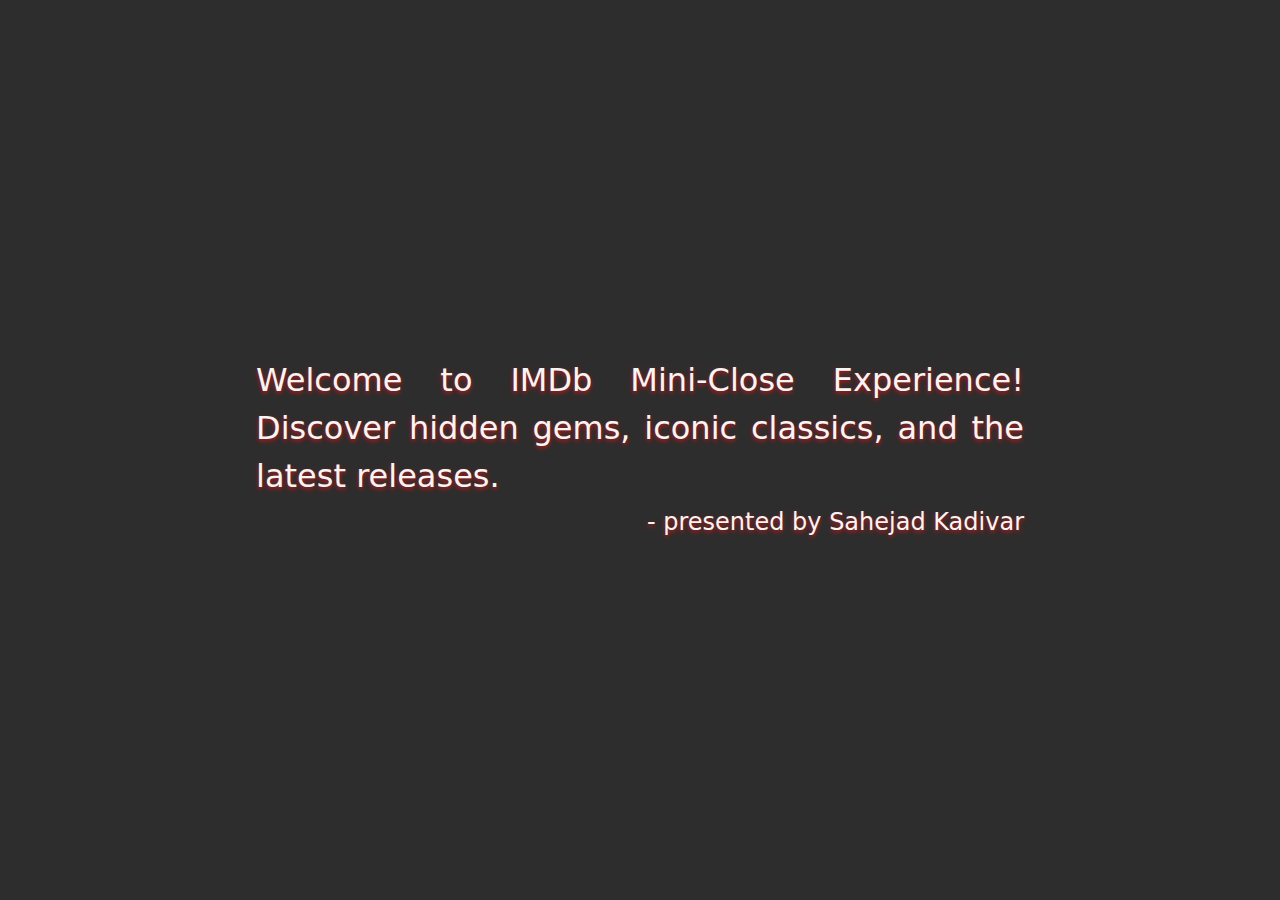
<file: index.html>
<!DOCTYPE html>
<html lang="en">

<head>
    <meta charset="UTF-8">
    <meta name="viewport" content="width=device-width, initial-scale=1.0">
    <meta name="description"
        content="This is a simple IMDb clone project built using HTML, CSS, Bootstrap, and Vanilla JavaScript. The app utilizes the OMDB API to search for movies and display information about them. Users can also mark movies as their favorites and view them later." />
    <meta name="keywords" content="Imdbclone, movies, web app, CloneApp, Movie rating" />
    <meta name="author" content="Sahejad Kadivar" />

    <link rel="shortcut icon" type="image/x-icon" href="images/icon.ico">
    <title>IMDB Mini</title>
    <link href="https://cdn.jsdelivr.net/npm/bootstrap@5.3.3/dist/css/bootstrap.min.css" rel="stylesheet"
        integrity="sha384-QWTKZyjpPEjISv5WaRU9OFeRpok6YctnYmDr5pNlyT2bRjXh0JMhjY6hW+ALEwIH" crossorigin="anonymous">
    <link rel="stylesheet" href="style.css">

</head>

<body>
    <!-- welcome container. on loading page it will show for 6sec -->
    <div id="welcome-container">
        <h1>Welcome to IMDb Mini-Close Experience! Discover hidden gems, iconic classics, and the latest releases.
        </h1>
        <h2>- presented by Sahejad Kadivar</h2>
    </div>

    <main id="main-content">

        <div id="navigation-bar">
            <!-- Logo -->
            <a title="Logo" class="navbar-brand" href="#">
                <img src="./images/logo.png" alt="Logo" width="60" height="50"><span id="logo-text">Mini</span>
            </a>
            <!-- seach input bar -->
            <div id="search-bar">
                <form>
                    <input id="search-input" type="text" placeholder="Start typing to find movie..." autocomplete="off">
                </form>
            </div>

            <!-- Animated "Favourites" text container to see favourite movies -->
            <a href="fav_list.html" id="fav-text" title="Click to see favourite movies list">Favourites</a>
        </div>
        <div id="movie-grid">
            <!-- to display result of serched movies -->
        </div>

    </main>

    <script src="https://cdn.jsdelivr.net/npm/bootstrap@5.3.3/dist/js/bootstrap.bundle.min.js"
        integrity="sha384-YvpcrYf0tY3lHB60NNkmXc5s9fDVZLESaAA55NDzOxhy9GkcIdslK1eN7N6jIeHz"
        crossorigin="anonymous"></script>
    <script src="https://cdn.jsdelivr.net/npm/@popperjs/core@2.11.8/dist/umd/popper.min.js"
        integrity="sha384-I7E8VVD/ismYTF4hNIPjVp/Zjvgyol6VFvRkX/vR+Vc4jQkC+hVqc2pM8ODewa9r"
        crossorigin="anonymous"></script>
    <script src="https://cdn.jsdelivr.net/npm/bootstrap@5.3.3/dist/js/bootstrap.min.js"
        integrity="sha384-0pUGZvbkm6XF6gxjEnlmuGrJXVbNuzT9qBBavbLwCsOGabYfZo0T0to5eqruptLy"
        crossorigin="anonymous"></script>
    <script src="script.js"></script>
</body>

</html>
</file>
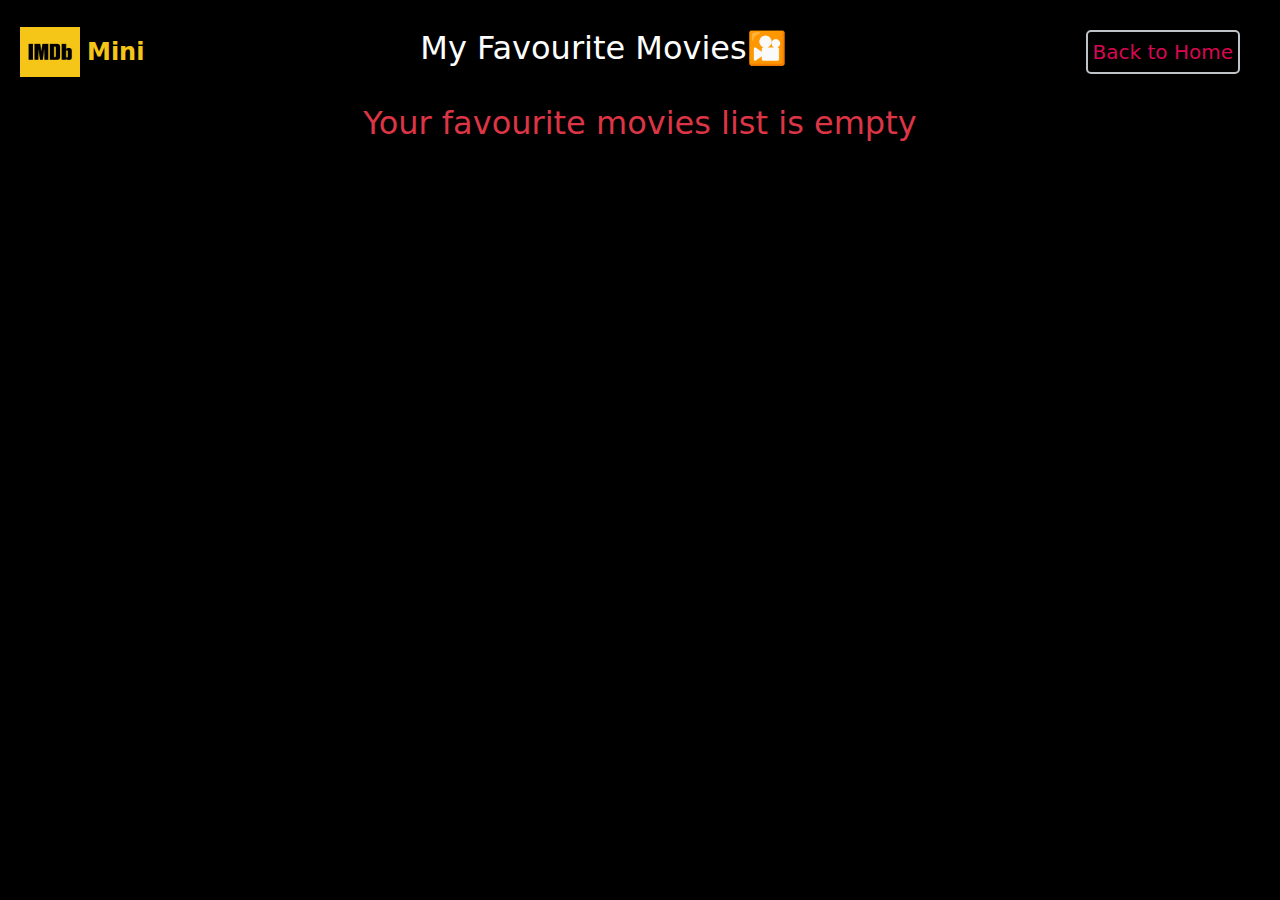
<file: fav_list.html>
<!DOCTYPE html>
<html lang="en">

<head>
    <meta charset="UTF-8">
    <meta name="viewport" content="width=device-width, initial-scale=1.0">
    <meta name="description"
        content="This is a simple IMDb clone project built using HTML, CSS, Bootstrap, and Vanilla JavaScript. The app utilizes the OMDB API to search for movies and display information about them. Users can also mark movies as their favorites and view them later." />
    <meta name="keywords" content="Imdbclone, movies, web app, CloneApp, Movie rating" />
    <meta name="author" content="Sahejad Kadivar" />

    <link rel="shortcut icon" type="image/x-icon" href="images/icon.ico">
    <title>Favourite Movies</title>
    <link href="https://cdn.jsdelivr.net/npm/bootstrap@5.3.3/dist/css/bootstrap.min.css" rel="stylesheet"
        integrity="sha384-QWTKZyjpPEjISv5WaRU9OFeRpok6YctnYmDr5pNlyT2bRjXh0JMhjY6hW+ALEwIH" crossorigin="anonymous">
    <link rel="stylesheet" href="style.css">

</head>

<body onload="displayFav()">

    <div id="navigation-bar">
        <!-- Logo -->
        <a class="navbar-brand" href="#" title="Logo">
            <img src="./images/logo.png" alt="Logo" width="60" height="50"><span id="logo-text">Mini</span>
        </a>
        <!-- seach input bar -->
        <div id="fav-heading">
            <h2>My Favourite Movies🎦</h2>
        </div>

        <a href="index.html" id="back-home-text">Back to Home</a>
    </div>

    <div id="fav-grid">
        <!-- Favourite movies list will be added here using JS -->
    </div>
    <script src="fav_list.js"></script>
</body>

</html>
</file>
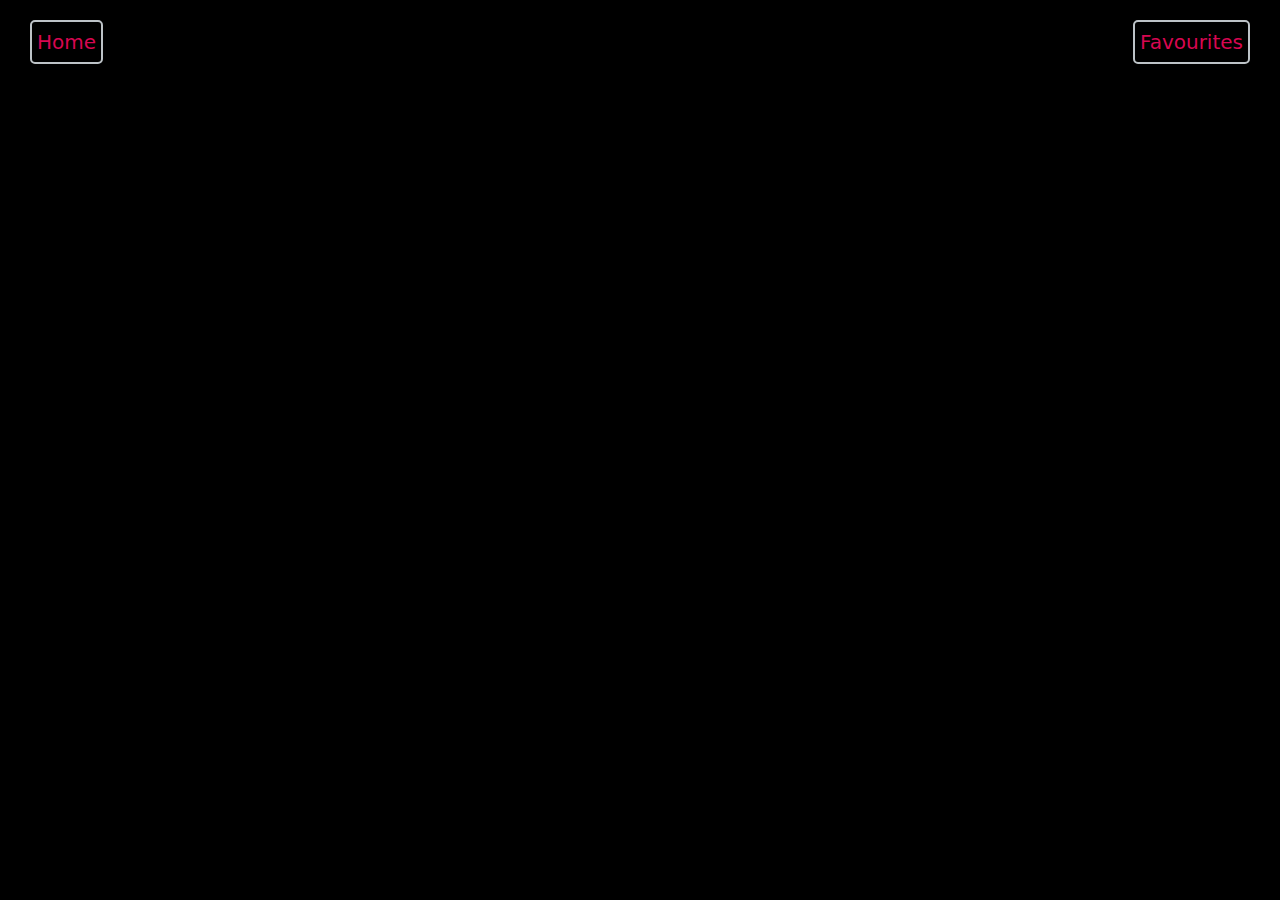
<file: movie_detail.html>
<!DOCTYPE html>
<html lang="en">

<head>
    <meta charset="UTF-8">
    <meta name="viewport" content="width=device-width, initial-scale=1.0">
    <meta name="description"
        content="This is a simple IMDb clone project built using HTML, CSS, Bootstrap, and Vanilla JavaScript. The app utilizes the OMDB API to search for movies and display information about them. Users can also mark movies as their favorites and view them later." />
    <meta name="keywords" content="Imdbclone, movies, web app, CloneApp, Movie rating" />
    <meta name="author" content="Sahejad Kadivar" />

    <link rel="shortcut icon" type="image/x-icon" href="images/icon.ico">
    <title>Movie Detail</title>
    <link href="https://cdn.jsdelivr.net/npm/bootstrap@5.3.3/dist/css/bootstrap.min.css" rel="stylesheet"
        integrity="sha384-QWTKZyjpPEjISv5WaRU9OFeRpok6YctnYmDr5pNlyT2bRjXh0JMhjY6hW+ALEwIH" crossorigin="anonymous">
    <link rel="stylesheet" href="style.css">

</head>


<body onload="movie()">
    <!--  div  for back to home and back to favourites return to home page -->
    <div>
        <div class="mov-header-link">
            <a href="index.html">Home</a>
            <a href="fav_list.html">Favourites</a>
        </div>
        <!-- main container -->
        <div id="mov-main"></div>
    </div>
    <script src="movie_detail.js"></script>
</body>

</html>
</file>
<file: style.css>
* {
    margin: 0;
    padding: 0;
    box-sizing: border-box;
}

body {
    background: black;
}


/* welcome container */

#welcome-container {
    position: fixed;
    top: 0;
    left: 0;
    width: 100%;
    height: 100%;
    background: rgb(46, 45, 45);
    color: whitesmoke;
    display: flex;
    flex-direction: column;
    align-items: center;
    justify-content: center;
    text-shadow: 0px 2px 4px rgba(230, 17, 17, 0.821);
    opacity: 1;
    transition: opacity 1s ease-in-out;
}

#welcome-container h1 {
    font-size: 32px;
    text-align: justify;
    line-height: 3rem;
    width: 60%;
}

#welcome-container h2 {
    font-size: 24px;
    align-self: flex-end;
    position: relative;
    right: 20%;
}

/* main content */

#main-content {
    display: none;
}

/* Navigation bar styling */
#navigation-bar {
    display: flex;
    background-color: black;
    padding: 10px;
    text-align: center;
}

.navbar-brand {
    margin-right: auto;
    margin-left: 10px;
    color: whitesmoke;
}


/* Animation for favourite text */
@keyframes flexible {
    75% {
        transform: scale(1.1);
    }

    100% {
        transform: scaleX(1);
    }
}

/* Favourites text */
#fav-text {
    margin-left: auto;
    margin-right: 50px;
    text-decoration: none;
    animation-name: flexible;
    animation-timing-function: ease-in-out;
    animation-duration: 2s;
    perspective: 1000px;
    transform-style: preserve-3d;
    animation-iteration-count: infinite;
    color: #f5c518;
    font-size: 1.2rem;
    font-weight: 600;
    align-self: center;
}

#search-bar {
    text-align: center;
    width: fit-content;
    border-radius: 60px;
    align-self: center;
}

#search-input {
    margin-left: auto;
    margin-right: auto;
    width: 280px;
    padding: 5px;
    font-size: 16px;
    border: 1px solid #555;
    border-radius: 5px;
    background-color: #1c1c1c;
    color: #ffffff;
}


@media (max-width: 768px) {
    #navigation-bar {
        display: flex;
        flex-direction: column;
        align-items: center;
    }

    .navbar-brand,
    #fav-heading,
    #fav-text,
    #search-input {
        margin: 5px auto;
        /* Adjust the margin for spacing and centering */
    }
}


/* logo text */
.navbar-brand {
    display: flex;
    align-items: center;
}

#logo-text {
    background-color: black;
    font-size: 24px;
    font-weight: 600;
    color: #f5c518;
    padding: 7px;
}

/* responsive design */

@media only screen and (max-width: 768px) {
    #welcome-container h1 {
        font-size: large;
        text-align: justify;
        line-height: 2.1rem;
        width: 90%
    }

    #welcome-container h2 {
        font-size: medium;
        align-self: flex-end;
        position: relative;
        right: 6%;
    }

}


/* movie grid styling */
#movie-grid {
    display: flex;
    max-width: 80vw;
    flex-wrap: wrap;
    justify-content: space-around;
    margin-top: 20px;
    margin: auto;
}

/* Movie card styles */
.movie-card {
    border: 1px solid #555;
    margin: 20px 10px;
    width: 276px;
    padding: 5px;
    text-align: center;
    background-color: #1c1c1c;
    transition: transform 0.3s ease-in-out;
    border-radius: 20px;
}

.movie-card:hover {
    transform: scale(1.1);
}

.movie-card img {
    max-width: 100%;
    height: 100%;
    border-radius: 20px;
    padding: 5px;
    color: whitesmoke;
}

.movie-card h4 {
    margin-top: 10px;
    font-size: 20px;
    /* color: rgb(201, 196, 196); */
    color: whitesmoke;
}

.movie-card a {
    text-decoration: none;
}

.movie-card a:hover {
    text-decoration: none;
}

/* *********************** Favourite Movie *************************** */
/* favourite movies page styling */

#fav-heading {
    margin-right: auto;
    text-align: left;
    align-self: center;
}

#fav-heading h2 {
    font-size: 32px;
    color: #ffffff;
}

#back-home-text {
    margin-left: auto;
    margin-right: 30px;
    text-decoration: none;
    align-self: center;
    color: rgb(216, 7, 81);
    /* Red text color */
    font-size: 20px;
    border: 2px solid #bdc3c7;
    /* Light grey border */
    border-radius: 5px;
    padding: 5px;
    margin: 20px 30px;
}

#back-home-text:hover {
    color: rgb(131, 3, 3);
    border-color: #f5c518;
    border-radius: 7px;
}

/* styling favourite grid style */
#fav-grid {
    display: flex;
    max-width: 85vw;
    flex-wrap: wrap;
    justify-content: space-around;
    margin-top: 20px;
    margin: auto;
}

/* Movie card styles */
.fav-card {
    border: 1px solid #555;
    margin: 20px 10px;
    width: 290px;
    padding: 5px;
    text-align: center;
    background-color: #1c1c1c;
    transition: transform 0.3s ease-in-out;
    border-radius: 20px;
}

.fav-card:hover {
    transform: scale(1.1);
}

.fav-card img {
    width: 100%;
    height: 100%;
    border-radius: 20px;
    padding: 5px;
}

.fav-card h4 {
    margin-top: 10px;
    font-size: 20px;
    color: whitesmoke;
    font-family: Cambria, Cochin, Georgia, Times, 'Times New Roman', serif;
}

.fav-card a {
    text-decoration: none;
}

/* ************************* Movie Detail **************************** */
.mov-header-link {
    display: flex;
    text-align: center;
    justify-content: space-between;
}

.mov-header-link a {
    text-decoration: none;
    color: rgb(216, 7, 81);
    /* Red text color */
    font-size: 20px;
    border: 2px solid #bdc3c7;
    /* Light grey border */
    border-radius: 5px;
    padding: 5px;
    margin: 20px 30px;
}

.mov-header-link a:hover {
    color: rgb(131, 3, 3);
    border-color: #f5c518;
    border-radius: 7px;
}


.mov-details {
    color: whitesmoke;
    font-size: 18px;
}

.genre {
    width: fit-content;
    border: 1px solid grey;
    border-radius: 6px;
    margin: 5px 0px;
    padding: 8px;
    background-color: green;
    color: #ffffff;

}

#movie-container {
    display: flex;
    text-align: start;
    justify-content: space-evenly;
    margin: 30px 30px;
    font-family: Arial, Helvetica, sans-serif;
}

#movie-head {
    display: flex;
    text-align: start;
    font-size: 20px;
    color: whitesmoke;
}

#movie-details {
    display: flex;
    flex-direction: column;
    margin: 50px 50px;
    letter-spacing: 1px;
    line-height: 1.5;
}

#movie-details p {
    color: whitesmoke;
}

@media (max-width: 768px) {
    #movie-container {
        display: flex;
        text-align: center;
        flex-direction: column;
        justify-content: space-evenly;
        margin: 30px 30px;
        font-family: Arial, Helvetica, sans-serif;

    }

    #movie-head {
        display: flex;
        justify-content: center;
        font-size: 20px;
    }

    .genre {
        margin-left: auto;
        margin-right: auto;
    }

    #movie-head {
        text-align: center;
    }
}
</file>
